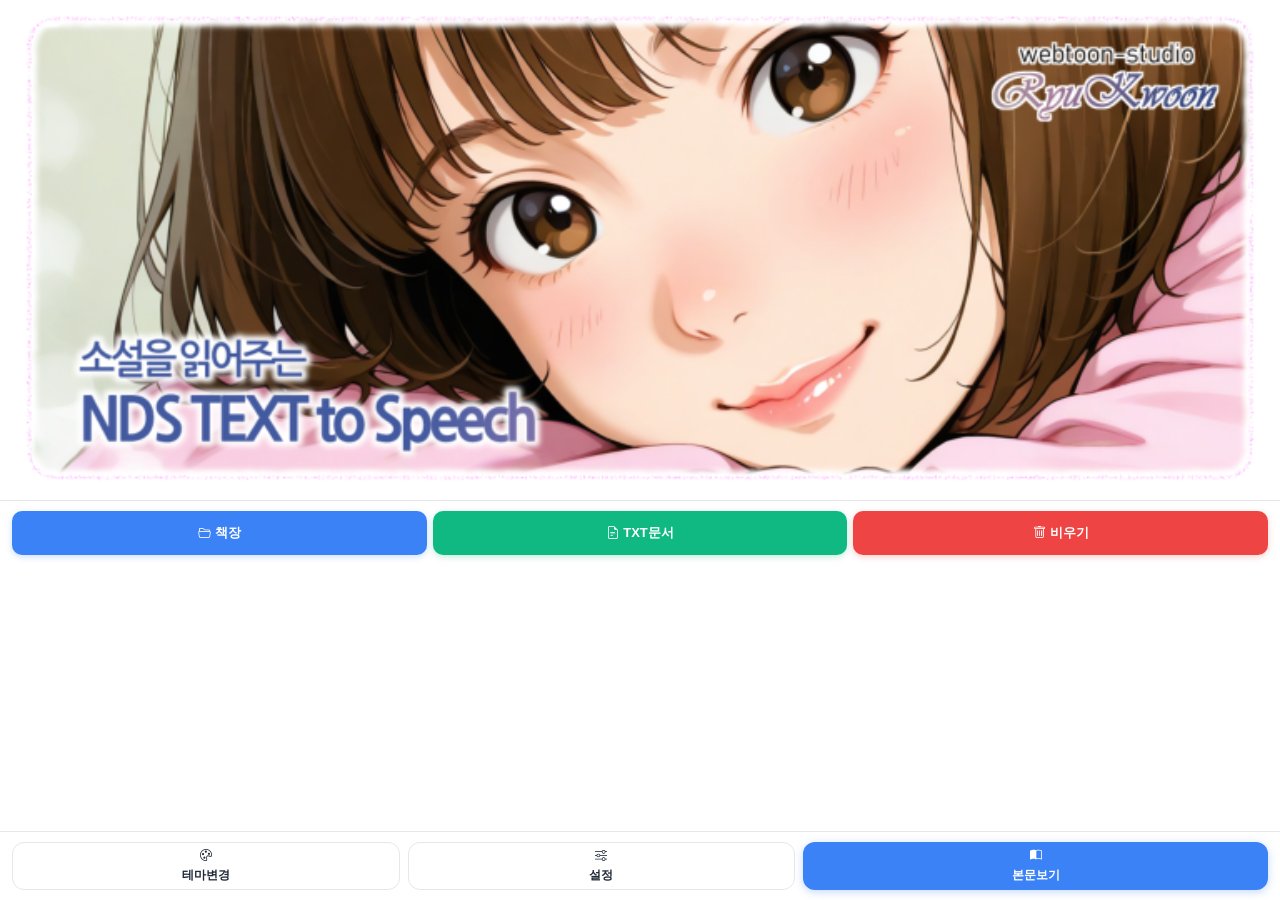
<file: index_m.html>
<!-- === index_m.html 시작 === -->
<!DOCTYPE html>
<html lang="ko">
<head>
	<meta charset="UTF-8">
	<meta name="viewport" content="width=device-width, initial-scale=1.0, maximum-scale=1.0, user-scalable=no, viewport-fit=cover">
	<meta name="apple-mobile-web-app-capable" content="yes">
	<meta name="apple-mobile-web-app-status-bar-style" content="black-translucent">
	<meta name="apple-mobile-web-app-title" content="NDS TTS">
	<link rel="manifest" href="manifest.json">
	<link rel="apple-touch-icon" href="icon-192.png">
	<link rel="icon" href="favicon.ico" type="image/x-icon">
	<title>NDS TTS 모바일 리더</title>
	<link rel="stylesheet" href="font/bootstrap-icons.css">
	<link rel="stylesheet" href="DynamicRGB_NDS.css">
	<link rel="stylesheet" href="m_style.css">
</head>
<body class="theme-white mobile-mode">

	<!-- 1. 모바일 책장 화면 (초기 화면) -->
	<div id="sidebar" class="app-card">
		<!-- 상단 타이틀 이미지 배너 (가로 100% 비율 유지) -->
		<div class="mobile-brand-banner">
			<img src="NDS_TEXT_to_Speech.nds" alt="NDS TEXT to Speech" class="title-banner-img">
		</div>

		<div class="sidebar-header">
			<!-- PWA 홈화면 추가 설치 바 -->
			<button id="btn-pwa-install" class="btn-pwa-install" style="display:none;"><i class="bi-download"></i> <span>홈 화면에 앱 추가하기</span></button>

			<!-- 상단 3버튼 균등 배열: [책장] [TXT문서] [비우기] -->
			<div class="library-io-buttons">
				<button id="btn-import-trigger" class="btn-modern-action btn-primary"><i class="bi-folder2-open"></i> 책장 </button>
				<input type="file" id="library-importer" accept=".json" style="display: none;">

				<button id="btn-upload-txt" class="btn-modern-action btn-success"><i class="bi-file-earmark-text"></i> TXT문서 </button>
				<input type="file" id="txt-file-uploader" accept=".txt,text/plain" multiple style="display: none;">

				<button id="btn-clear-library" class="btn-modern-action btn-danger"><i class="bi-trash"></i> 비우기 </button>
			</div>
		</div>

		<!-- 책/시리즈 목록 영역 (독립 스크롤) -->
		<div class="book-list" id="book-list-element"></div>

		<!-- 사이드바 하단 제어 메뉴: [테마변경] / [설정] / [본문보기] -->
		<div class="footer-btn-grid">
			<button id="btn-quick-theme" class="modern-footer-btn"><i class="bi-palette"></i> <span>테마변경</span></button>
			<button id="btn-toggle-settings" class="modern-footer-btn"><i class="bi-sliders"></i> <span>설정</span></button>
			<button id="btn-return-viewer" class="modern-footer-btn btn-highlight-footer"><i class="bi-book-half"></i> <span>본문보기</span></button>
		</div>
	</div>

	<!-- 2. 본문 뷰어 화면 (소설/회차 선택 또는 [본문보기] 클릭 시 전환) -->
	<div id="main-area">
		<!-- 상단 고정 플레이어 툴바 -->
		<div id="reader-controls" class="app-card">
			<button id="btn-back-to-library" class="btn-back-library"><i class="bi-chevron-left"></i> <span>책장목록</span></button>

			<div class="media-controls-wrap">
				<button id="btn-play" class="media-btn" title="재생"><i class="bi-play-fill"></i> <span>재생</span></button>
				<button id="btn-pause" class="media-btn" title="일시정지"><i class="bi-pause-fill"></i> <span>일시정지</span></button>
				<button id="btn-stop" class="media-btn active" title="정지"><i class="bi-stop-fill"></i> <span>정지</span></button>
			</div>

			<div class="ctrl-group">
				<label class="checkbox-label">
					<input type="checkbox" id="chk-series-autoplay"> <span>연속재생</span>
				</label>
			</div>

			<div class="ctrl-group speed-group">
				<label for="range-rate">속도</label>
				<input type="range" id="range-rate" min="0.5" max="2" step="0.1" value="1">
			</div>
		</div>

		<!-- 중단 본문 텍스트뷰어 (배경 고정 레이어 & 독립 스크롤) -->
		<div id="reader-content" class="app-card">
			<div class="reader-scroll-area">
				<p class="empty-message">
					<i class="bi-book"></i> &nbsp;NDS TTS 모바일 &nbsp;<i class="bi-book"></i> <br>
					<img src="NDS_TEXT_to_Speech.nds" class="empty-guide-img" border="0" alt=""><br>
					<span>책장에서 소설을 선택하세요.</span><br>
				</p>
			</div>
		</div>

		<!-- 하단 고정 페이징 및 볼륨 조절 바 -->
		<div class="pager app-card">
			<div class="ctrl-group volume-group">
				<i id="icon-volume" class="bi-volume-up-fill"></i>
				<input type="range" id="range-volume" min="0" max="1" step="0.1" value="0.8">
			</div>

			<div class="page-controls">
				<button id="btn-prev-page" class="btn-page-move">이전 장</button>
				<span id="page-indicator">0 / 0</span>
				<button id="btn-next-page" class="btn-page-move">다음 장</button>
			</div>
		</div>
	</div>

	<!-- 모바일 전용 환경설정 모달 창 -->
	<div id="settings-modal" class="modal-overlay">
		<div class="modal-content settings-modal-content">
			<div class="modal-header-row">
				<h3>환경설정</h3>
				<button id="btn-close-settings-x" class="btn-close-x">&times;</button>
			</div>

			<div class="settings-modal-grid">

				<!-- 1. 폰트/글자크기/줄간격 섹션 -->
				<div class="settings-section-card">
					<div class="section-label">보기 및 텍스트 설정</div>
					<div class="drawer-group">
						<label for="select-font-size">글자 크기</label>
						<select id="select-font-size">
							<option value="15px">작게 (15px)</option>
							<option value="18px" selected>보통 (18px)</option>
							<option value="22px">크게 (22px)</option>
							<option value="26px">아주크게 (26px)</option>
						</select>
					</div>
					<div class="drawer-group">
						<label for="select-line-height">줄 간격</label>
						<select id="select-line-height">
							<option value="1.3">1.3 배</option>
							<option value="1.6" selected>1.6 배 (보통)</option>
							<option value="1.9">1.9 배</option>
							<option value="2.3">2.3 배</option>
						</select>
					</div>
					<div class="drawer-group filter-column">
						<label><input type="checkbox" id="chk-exclude-hanja" checked><span>한자 제외</span></label>
						<label><input type="checkbox" id="chk-exclude-english"><span>영문 제외</span></label>
						<label><input type="checkbox" id="chk-exclude-section-num" checked><span>절 번호 음성 제외</span></label>
					</div>
				</div>

				<!-- 2. 목소리 선택 섹션 -->
				<div class="settings-section-card">
					<div class="section-label">음성 모델 (목소리)</div>
					<div class="drawer-group">
						<label for="select-voice">한국어 / 글로벌 음성 선택</label>
						<select id="select-voice" style="width:100%;"></select>
					</div>
				</div>

				<!-- 3. 테마 및 배경화면 섹션 -->
				<div class="settings-section-card">
					<div class="section-label">테마 & 배경화면</div>
					<div class="drawer-group">
						<label for="select-theme">테마 선택</label>
						<select id="select-theme"></select>
					</div>
					<div class="drawer-group" style="gap:8px; margin-top: 6px;">
						<div style="display:flex; gap:8px;">
							<button id="btn-select-wallpaper" class="btn-folder-set" style="flex:1;">배경 이미지 선택</button>
							<button id="btn-remove-wallpaper" class="btn-theme-delete" style="display:none;">제거</button>
						</div>
						<input type="file" id="wallpaper-uploader" accept="image/*" style="display:none;">
						<div id="wallpaper-status-display" class="folder-path-display">🖼️ 미설정</div>
						<div class="drawer-group" style="margin-top:4px;">
							<label for="range-wallpaper-opacity"><span>투명도</span>: <span id="val-wallpaper-opacity">100%</span></label>
							<input type="range" id="range-wallpaper-opacity" min="0.1" max="1.0" step="0.05" value="1.0">
						</div>
					</div>
				</div>

				<!-- 4. 앱 버전 및 개발자 정보 섹션 -->
				<div class="settings-section-card app-info-card">
					<div class="section-label">애플리케이션 정보</div>
					<div class="app-info-row">
						<span>앱 버전</span>
						<strong id="app-version-display">v3.5</strong>
					</div>
					<div class="app-info-row">
						<span>오프라인 PWA</span>
						<span style="color:#10b981; font-weight:bold;">지원됨 (Standalone)</span>
					</div>
					<button id="btn-open-github" class="btn-github-link"><i class="bi-github"></i> GitHub 저장소 방문</button>
				</div>

			</div>
			<div class="modal-footer">
				<button id="btn-close-settings-modal" class="btn-modal-confirm">확인</button>
			</div>
		</div>
	</div>

	<!-- 기본 알림 모달 -->
	<div id="app-modal" class="modal-overlay">
		<div class="modal-content">
			<h3 id="modal-title">NDS TTS</h3>
			<div id="modal-body">내용이 표시됩니다.</div>
			<div class="modal-footer">
				<button id="btn-close-modal" class="btn-modal-confirm">닫기</button>
			</div>
		</div>
	</div>

	<!-- PWA 서비스 워커 및 스크립트 모듈 로드 -->
	<script>
		if ('serviceWorker' in navigator) {
			window.addEventListener('load', () => {
				navigator.serviceWorker.register('./service-worker.js').catch(err => console.log('SW registration failed:', err));
			});
		}
	</script>
	<script src="NDS_Namespace.js"></script>
	<script src="NDS_I18nManager.js"></script>
	<script src="NDS_HelpManager.js"></script>
	<script src="NDS_DBManager.js"></script>
	<script src="NDS_TextProcessor.js"></script>
	<script src="NDS_TTSController.js"></script>
	<script src="NDS_ThemeManager.js"></script>
	<script src="m_NDS_App.js"></script>

</body>
</html>
<!-- === index_m.html 끝 === -->
</file>
<file: DynamicRGB_NDS.css>
/* =======================================
   DynamicRGB.css (RyuKwoon RGB 컬러 모듈)
   =======================================
   로고와 글씨가 예쁘게 수평(row)으로 정렬 */
.brand-header {
  padding-bottom: 15px;
  border-bottom: 2px solid var(--border-color);
  margin-bottom: 5px;
  padding: 15px;
  display: flex;
  flex-direction: row; /* 수평 배열 */
  align-items: center; /* 세로축 가운데 정렬 */
  gap: 12px;           /* 로고와 텍스트 간격 */
}

/* 무지갯빛 글로우를 감싸는 상대 좌표 컨테이너 */
.brand-logo-wrapper {
  position: relative;
  width: 52px; /* 아기자기한 최적 규격으로 매칭 */
  height: 52px;
  display: flex;
  align-items: center;
  justify-content: center;
  flex-shrink: 0; /* 강제 크기 축소 방지 */
}

/* 로고 뒤에 깜빡이는 무지갯빛 원형 글로우 */
.brand-logo-rgb-glow {
  position: absolute;
  width: 28px; /* 로고의 가운데 투명 삼각형 영역에 매칭되는 크기 */
  height: 28px;
  border-radius: 50%;
  z-index: 1; /* 로고 이미지 뒤에 배치 */
  background: linear-gradient(45deg, #a358f2, #5865f2, #00f0ff, #34c759, #ffcc00, #ff007f, #ff9500, #ff0000);/* 순차반복 색상 리스트(추가 가능) */
  background-size: 300% 300%;
  animation: rainbow-spin 5s linear infinite;
  filter: blur(1px); /* 번짐 반경이 커질수록 경계선이 더 부드러워져 빈틈이 자연스럽게 가려집니다. */
  margin-left: -1px; /* 음수(-)는 왼쪽으로 밀기, 양수(+)는 오른쪽으로 밀기 */
  margin-top: 1px;   /* 음수(-)는 위쪽으로 밀기, 양수(+)는 아래쪽으로 밀기 */
}

/* 투명한 세모 영역이 뚫린 로고 이미지 */
.brand-logo {
  position: relative;
  width: 100%;
  height: 100%;
  object-fit: contain;
  z-index: 2; /* 오버레이 글로우보다 위에 배치(.brand-logo-rgb-glow의 z-index: 1 참조) */
  filter: drop-shadow(0 2px 6px rgba(0, 0, 0, 0.1));
}

.brand-text {
  display: flex;
  flex-direction: column;
}

.brand-sub {
  font-size: 0.8rem;
  font-weight: 700;
  color: var(--text-muted);
  text-transform: uppercase;
  letter-spacing: 1px;
  line-height: 1;
}

.brand-title {
  font-size: 1.45rem;
  font-weight: 800;
  margin: 4px 0 0 0;
  background: linear-gradient(45deg, #5865f2, #a358f2);
  -webkit-background-clip: text;
  -webkit-text-fill-color: transparent;
  line-height: 1.1;
}

.brand-logo2 {
	position: relative;
	width: 100%;
	height: 100%;
	object-fit: contain;
	z-index: 2; /* 오버레이 글로우보다 위에 배치(.brand-logo-rgb-glow의 z-index: 1 참조) */
	filter: drop-shadow(0 2px 6px rgba(0, 0, 0, 0.1));
	background-size: contain;    /* 박스 안에 꽉 차게 */
    background-repeat: no-repeat; /* 이미지 반복 방지 */
    background-position: center; /* 중앙 정렬 */
	background-image:  url([data-uri]);
}
/* 무지갯빛 회전 애니메이션 키프레임 */
@keyframes rainbow-spin {
  0% { background-position: 0% 50%; }
  50% { background-position: 100% 50%; }
  100% { background-position: 0% 50%; }
}
</file>
<file: m_style.css>
/* === m_style.css 시작 === */
/* 최신 모바일 트렌드 디자인 및 동적 테마 프리셋 */
:root {
    --bg-color: #ffffff;
    --app-bg: #f3f4f6;
    --text-color: #1f2937;
    --text-muted: #6b7280;
    --sidebar-bg: #ffffff;
    --border-color: #e5e7eb;
    --highlight-color: #fef08a; /* 선명한 노란색 하이라이트 */
    --highlight-row-bg: rgba(254, 240, 138, 0.25); /* 문단 전체 연한 배경색 */
    --primary-color: #3b82f6;
    --primary-hover: #2563eb;
    --line-height: 1.6;
}

.theme-white {
    --bg-color: #ffffff;
    --app-bg: #f3f4f6;
    --text-color: #1f2937;
    --sidebar-bg: #ffffff;
    --border-color: #e5e7eb;
    --highlight-color: #fef08a;
    --highlight-row-bg: rgba(254, 240, 138, 0.28);
}

.theme-dark {
    --bg-color: #18181b;
    --app-bg: #09090b;
    --text-color: #f4f4f5;
    --text-muted: #a1a1aa;
    --sidebar-bg: #18181b;
    --border-color: #27272a;
    --highlight-color: #0f766e;
    --highlight-row-bg: rgba(15, 118, 110, 0.25);
}

.theme-grey {
    --bg-color: #d4d4d8;
    --app-bg: #71717a;
    --text-color: #18181b;
    --sidebar-bg: #e4e4e7;
    --border-color: #a1a1aa;
    --highlight-color: #93c5fd;
    --highlight-row-bg: rgba(147, 197, 253, 0.3);
}

.theme-jade {
    --bg-color: #bbf7d0;
    --app-bg: #15803d;
    --text-color: #14532d;
    --sidebar-bg: #dcfce7;
    --border-color: #86efac;
    --highlight-color: #fdba74;
    --highlight-row-bg: rgba(253, 186, 116, 0.3);
}

* {
    box-sizing: border-box;
    margin: 0;
    padding: 0;
    -webkit-tap-highlight-color: transparent;
}

body {
    font-family: -apple-system, BlinkMacSystemFont, "Pretendard Variable", Pretendard, "Segoe UI", Roboto, sans-serif;
    background-color: var(--app-bg);
    color: var(--text-color);
    display: flex;
    height: 100vh;
    height: 100dvh;
    overflow: hidden;
    padding: 0;
    gap: 0;
    transition: background-color 0.25s ease, color 0.25s ease;
}

.app-card {
    background-color: var(--bg-color);
    border: 1px solid var(--border-color);
    box-shadow: 0 1px 3px rgba(0, 0, 0, 0.05);
}

/* 1. 상단 타이틀 이미지 배너 */
.mobile-brand-banner {
    width: 100%;
    background-color: var(--sidebar-bg);
    border-bottom: 1px solid var(--border-color);
    display: flex;
    align-items: center;
    justify-content: center;
    padding: 0;
    margin: 0;
    flex-shrink: 0;
    overflow: hidden;
}

.title-banner-img {
    width: 100% !important;
    height: auto !important;
    aspect-ratio: 768 / 300;
    object-fit: fill;
    display: block;
}

/* 책장 사이드바 전면 레이아웃 */
#sidebar {
    width: 100% !important;
    height: 100dvh !important;
    background-color: var(--sidebar-bg);
    color: var(--text-color);
    display: flex !important;
    flex-direction: column !important;
    position: relative;
    z-index: 10;
    overflow: hidden;
    border: none;
}

.sidebar-header {
    padding: 10px 12px;
    display: flex;
    flex-direction: column;
    gap: 8px;
    flex-shrink: 0;
}

.btn-pwa-install {
    width: 100%;
    min-height: 40px;
    background: linear-gradient(135deg, #10b981, #059669);
    color: #ffffff;
    border: none;
    border-radius: 10px;
    font-size: 13px;
    font-weight: 700;
    display: flex;
    align-items: center;
    justify-content: center;
    gap: 6px;
    cursor: pointer;
    box-shadow: 0 2px 8px rgba(16, 185, 129, 0.3);
}

/* 상단 3버튼 균등 그리드 레이아웃: [책장][TXT문서][비우기] */
.library-io-buttons {
    display: grid;
    grid-template-columns: 1fr 1fr 1fr;
    gap: 6px;
    width: 100%;
}

.btn-modern-action {
    min-height: 44px;
    font-size: 13px;
    font-weight: 700;
    display: flex;
    align-items: center;
    justify-content: center;
    gap: 4px;
    border: none;
    border-radius: 10px;
    cursor: pointer;
    white-space: nowrap;
    transition: transform 0.1s, opacity 0.15s;
}

    .btn-modern-action:active {
        transform: scale(0.97);
    }

.btn-primary {
    background-color: #3b82f6;
    color: #ffffff !important;
    box-shadow: 0 2px 6px rgba(59, 130, 246, 0.25);
}

.btn-success {
    background-color: #10b981;
    color: #ffffff !important;
    box-shadow: 0 2px 6px rgba(16, 185, 129, 0.25);
}

.btn-danger {
    background-color: #ef4444;
    color: #ffffff !important;
    box-shadow: 0 2px 6px rgba(239, 68, 68, 0.25);
}

/* 도서/시리즈 목록 */
.book-list {
    flex: 1;
    overflow-y: auto;
    padding: 8px 12px;
}

.book-item, .series-header {
    padding: 10px 12px;
    border: 1px solid var(--border-color);
    border-radius: 12px;
    margin-bottom: 8px;
    cursor: pointer;
    background: var(--bg-color);
    color: var(--text-color);
    display: flex;
    align-items: center;
    gap: 10px;
    transition: background-color 0.15s;
}

    .book-item:active, .series-header:active {
        background-color: rgba(128, 128, 128, 0.08);
    }

.book-cover-mini {
    width: 38px;
    height: 50px;
    background-color: rgba(128, 128, 128, 0.15);
    display: flex;
    align-items: center;
    justify-content: center;
    font-size: 11px;
    font-weight: 700;
    border-radius: 6px;
    color: var(--text-color);
    flex-shrink: 0;
}

.btn-delete-book {
    background: none;
    border: none;
    color: #ef4444;
    font-size: 20px;
    font-weight: bold;
    cursor: pointer;
    padding: 6px 8px;
    margin-left: auto;
}

/* 활성 도서 무지개 테두리 */
@keyframes rainbow-rotate {
    0% {
        filter: hue-rotate(0deg);
    }

    100% {
        filter: hue-rotate(360deg);
    }
}

.book-item.active-book, .series-child-item.active-book {
    border: 1.5px solid transparent;
    background-image: linear-gradient(var(--bg-color), var(--bg-color)), conic-gradient(from 0deg, #ff0055, #ff7f00, #ffff00, #00ff66, #00a2ff, #8b00ff, #ff0055);
    background-origin: border-box;
    background-clip: padding-box, border-box;
    animation: rainbow-rotate 6s linear infinite;
}

.series-children {
    padding-left: 14px;
    margin-top: 4px;
    border-left: 2.5px dashed var(--border-color);
}

.series-child-item {
    padding: 10px;
    font-size: 13px;
    border: 1px solid var(--border-color);
    border-radius: 10px;
    margin-bottom: 6px;
    background: var(--bg-color);
    display: flex;
    align-items: center;
    gap: 8px;
    cursor: pointer;
}

/* 3단 하단 푸터 제어바: [테마변경] / [설정] / [본문보기] */
.footer-btn-grid {
    display: grid;
    grid-template-columns: 1fr 1fr 1.2fr;
    gap: 8px;
    padding: 10px 12px;
    border-top: 1px solid var(--border-color);
    background-color: var(--sidebar-bg);
    flex-shrink: 0;
    padding-bottom: calc(10px + env(safe-area-inset-bottom));
}

.modern-footer-btn {
    background-color: var(--bg-color);
    border: 1px solid var(--border-color);
    color: var(--text-color);
    min-height: 48px;
    border-radius: 12px;
    font-size: 12px;
    font-weight: 700;
    display: flex;
    flex-direction: column;
    align-items: center;
    justify-content: center;
    gap: 4px;
    cursor: pointer;
}

.btn-highlight-footer {
    background-color: var(--primary-color) !important;
    color: #ffffff !important;
    border: none !important;
    box-shadow: 0 2px 8px rgba(59, 130, 246, 0.3);
}

/* 2. 본문 뷰어 화면 */
#main-area {
    width: 100% !important;
    height: 100dvh !important;
    display: none;
    flex-direction: column !important;
    position: relative;
    gap: 0;
}

body.view-reader #sidebar {
    display: none !important;
}

body.view-reader #main-area {
    display: flex !important;
}

#reader-controls {
    padding: 8px 12px;
    display: flex;
    flex-wrap: wrap;
    align-items: center;
    justify-content: space-between;
    gap: 6px;
    flex-shrink: 0;
    border-radius: 0;
    border-top: none;
    border-left: none;
    border-right: none;
}

.btn-back-library {
    display: inline-flex;
    background-color: rgba(59, 130, 246, 0.12);
    color: var(--primary-color);
    border: 1px solid rgba(59, 130, 246, 0.3);
    border-radius: 10px;
    padding: 8px 12px;
    font-size: 13px;
    font-weight: 700;
    cursor: pointer;
    align-items: center;
    gap: 4px;
}

.media-controls-wrap {
    display: flex;
    gap: 6px;
}

.media-btn {
    display: flex;
    min-height: 40px;
    padding: 6px 12px;
    align-items: center;
    gap: 4px;
    font-weight: 700;
    font-size: 13px;
    border-radius: 10px;
    background-color: var(--bg-color);
    color: var(--text-color);
    border: 1px solid var(--border-color);
    cursor: pointer;
}

#btn-play.active {
    background-color: #10b981 !important;
    color: #ffffff !important;
    border-color: #10b981 !important;
}

#btn-pause.active {
    background-color: #f59e0b !important;
    color: #ffffff !important;
    border-color: #f59e0b !important;
}

#btn-stop.active {
    background-color: #ef4444 !important;
    color: #ffffff !important;
    border-color: #ef4444 !important;
}

.ctrl-group {
    display: flex;
    align-items: center;
    gap: 6px;
}

.checkbox-label {
    display: flex;
    align-items: center;
    gap: 4px;
    cursor: pointer;
    font-size: 12px;
    font-weight: 600;
}

.speed-group input[type="range"] {
    width: 55px;
}

/* 본문 뷰어 본체 */
#reader-content {
    flex: 1;
    overflow: hidden;
    position: relative;
    z-index: 1;
    padding: 0;
    font-size: var(--font-size, 18px);
    border: none;
    border-radius: 0;
}

    #reader-content::before {
        content: "";
        position: absolute;
        top: 0;
        left: 0;
        width: 100%;
        height: 100%;
        background-image: var(--wallpaper-url, none);
        background-size: cover;
        background-position: center;
        background-repeat: no-repeat;
        opacity: var(--wallpaper-opacity, 1);
        z-index: -1;
        pointer-events: none;
    }

.reader-scroll-area {
    width: 100%;
    height: 100%;
    overflow-y: auto;
    padding: 20px 5% 20px 3%;
    line-height: var(--line-height);
    font-size: inherit;
    word-break: break-all;
}

/* 문단 행 레이아웃 및 활성 문단 배경 강조 */
.reader-paragraph-row {
    display: flex;
    align-items: baseline;
    gap: 6px;
    margin-bottom: 1.2em;
    padding: 4px 6px;
    border-radius: 8px;
    transition: background-color 0.2s ease;
}

    .reader-paragraph-row.active-row {
        background-color: var(--highlight-row-bg) !important;
    }

.reader-section-label {
    min-width: 36px;
    flex-shrink: 0;
    text-align: right;
    font-size: 0.72em;
    font-weight: 700;
    color: var(--text-muted);
    opacity: 0.7;
}

.paragraph-content {
    flex: 1;
    min-width: 0;
}

.reader-paragraph {
    margin-bottom: 0;
    text-align: justify;
}

/* 모바일 줄바꿈 렌더링 결함 해결 및 선명한 문장 하이라이트 */
.sentence {
    cursor: pointer;
    border-radius: 4px;
    padding: 2px 2px;
    transition: background-color 0.15s ease, color 0.15s ease;
    -webkit-box-decoration-break: clone;
    box-decoration-break: clone;
}

    .sentence.active {
        background-color: var(--highlight-color) !important;
        color: #000000 !important;
        font-weight: 600;
        box-shadow: 0 0 0 2px var(--highlight-color);
    }

.pager {
    display: flex;
    justify-content: space-between;
    align-items: center;
    padding: 8px 14px;
    height: 52px;
    flex-shrink: 0;
    border-radius: 0;
    border-bottom: none;
    border-left: none;
    border-right: none;
    padding-bottom: calc(8px + env(safe-area-inset-bottom));
}

.volume-group {
    flex-shrink: 0;
    display: flex;
    align-items: center;
    gap: 6px;
}

    .volume-group input[type="range"] {
        width: 65px;
    }

.page-controls {
    display: flex;
    align-items: center;
    gap: 8px;
}

#page-indicator {
    font-size: 13px;
    font-weight: 700;
    white-space: nowrap;
}

.btn-page-move {
    min-height: 38px;
    padding: 6px 14px;
    font-size: 13px;
    font-weight: 700;
    background-color: var(--bg-color);
    color: var(--text-color);
    border: 1px solid var(--border-color);
    border-radius: 10px;
    cursor: pointer;
}

/* 환경설정 모달 창 */
.modal-overlay {
    display: none;
    position: fixed;
    top: 0;
    left: 0;
    width: 100vw;
    height: 100vh;
    background-color: rgba(0, 0, 0, 0.45);
    backdrop-filter: blur(8px);
    z-index: 2000;
    align-items: center;
    justify-content: center;
}

.modal-content {
    background-color: var(--bg-color);
    border: 1px solid var(--border-color);
    border-radius: 20px;
    width: 92%;
    max-width: 440px;
    max-height: 85vh;
    padding: 18px;
    display: flex;
    flex-direction: column;
    gap: 12px;
    box-shadow: 0 10px 25px rgba(0, 0, 0, 0.15);
}

.modal-header-row {
    display: flex;
    align-items: center;
    justify-content: space-between;
    border-bottom: 1px solid var(--border-color);
    padding-bottom: 8px;
}

    .modal-header-row h3 {
        font-size: 16px;
        font-weight: 700;
        color: var(--primary-color);
    }

.btn-close-x {
    background: none;
    border: none;
    font-size: 22px;
    cursor: pointer;
    color: var(--text-muted);
}

.settings-modal-grid {
    display: flex;
    flex-direction: column;
    gap: 12px;
    overflow-y: auto;
}

.settings-section-card {
    background-color: rgba(128, 128, 128, 0.05);
    padding: 12px;
    border-radius: 12px;
    border: 1px solid var(--border-color);
    display: flex;
    flex-direction: column;
    gap: 8px;
}

.section-label {
    font-size: 13px;
    font-weight: 700;
    color: #f59e0b;
    border-bottom: 1px dashed var(--border-color);
    padding-bottom: 4px;
}

.drawer-group {
    display: flex;
    flex-direction: column;
    gap: 4px;
}

    .drawer-group label {
        font-size: 12px;
        font-weight: 600;
    }

    .drawer-group select, .drawer-group input[type="range"] {
        width: 100%;
        padding: 8px;
        font-size: 13px;
        border: 1px solid var(--border-color);
        border-radius: 8px;
        background-color: var(--sidebar-bg);
        color: var(--text-color);
    }

.filter-column {
    display: flex;
    flex-direction: column;
    gap: 8px;
    margin-top: 4px;
}

    .filter-column label {
        display: flex;
        align-items: center;
        gap: 6px;
        font-size: 13px;
    }

.app-info-row {
    display: flex;
    justify-content: space-between;
    font-size: 13px;
}

.btn-github-link {
    width: 100%;
    min-height: 40px;
    background-color: #24292e;
    color: #ffffff;
    border: none;
    border-radius: 8px;
    font-size: 12px;
    font-weight: 700;
    display: flex;
    align-items: center;
    justify-content: center;
    gap: 6px;
    cursor: pointer;
    margin-top: 4px;
}

.modal-footer {
    display: flex;
    justify-content: flex-end;
    margin-top: 4px;
    padding-top: 10px;
    border-top: 1px solid var(--border-color);
}

.btn-modal-confirm {
    min-height: 42px;
    padding: 6px 20px;
    background-color: var(--primary-color);
    color: #ffffff;
    border: none;
    border-radius: 10px;
    font-size: 14px;
    font-weight: 700;
    cursor: pointer;
}
/* === m_style.css 끝 === */
</file>
